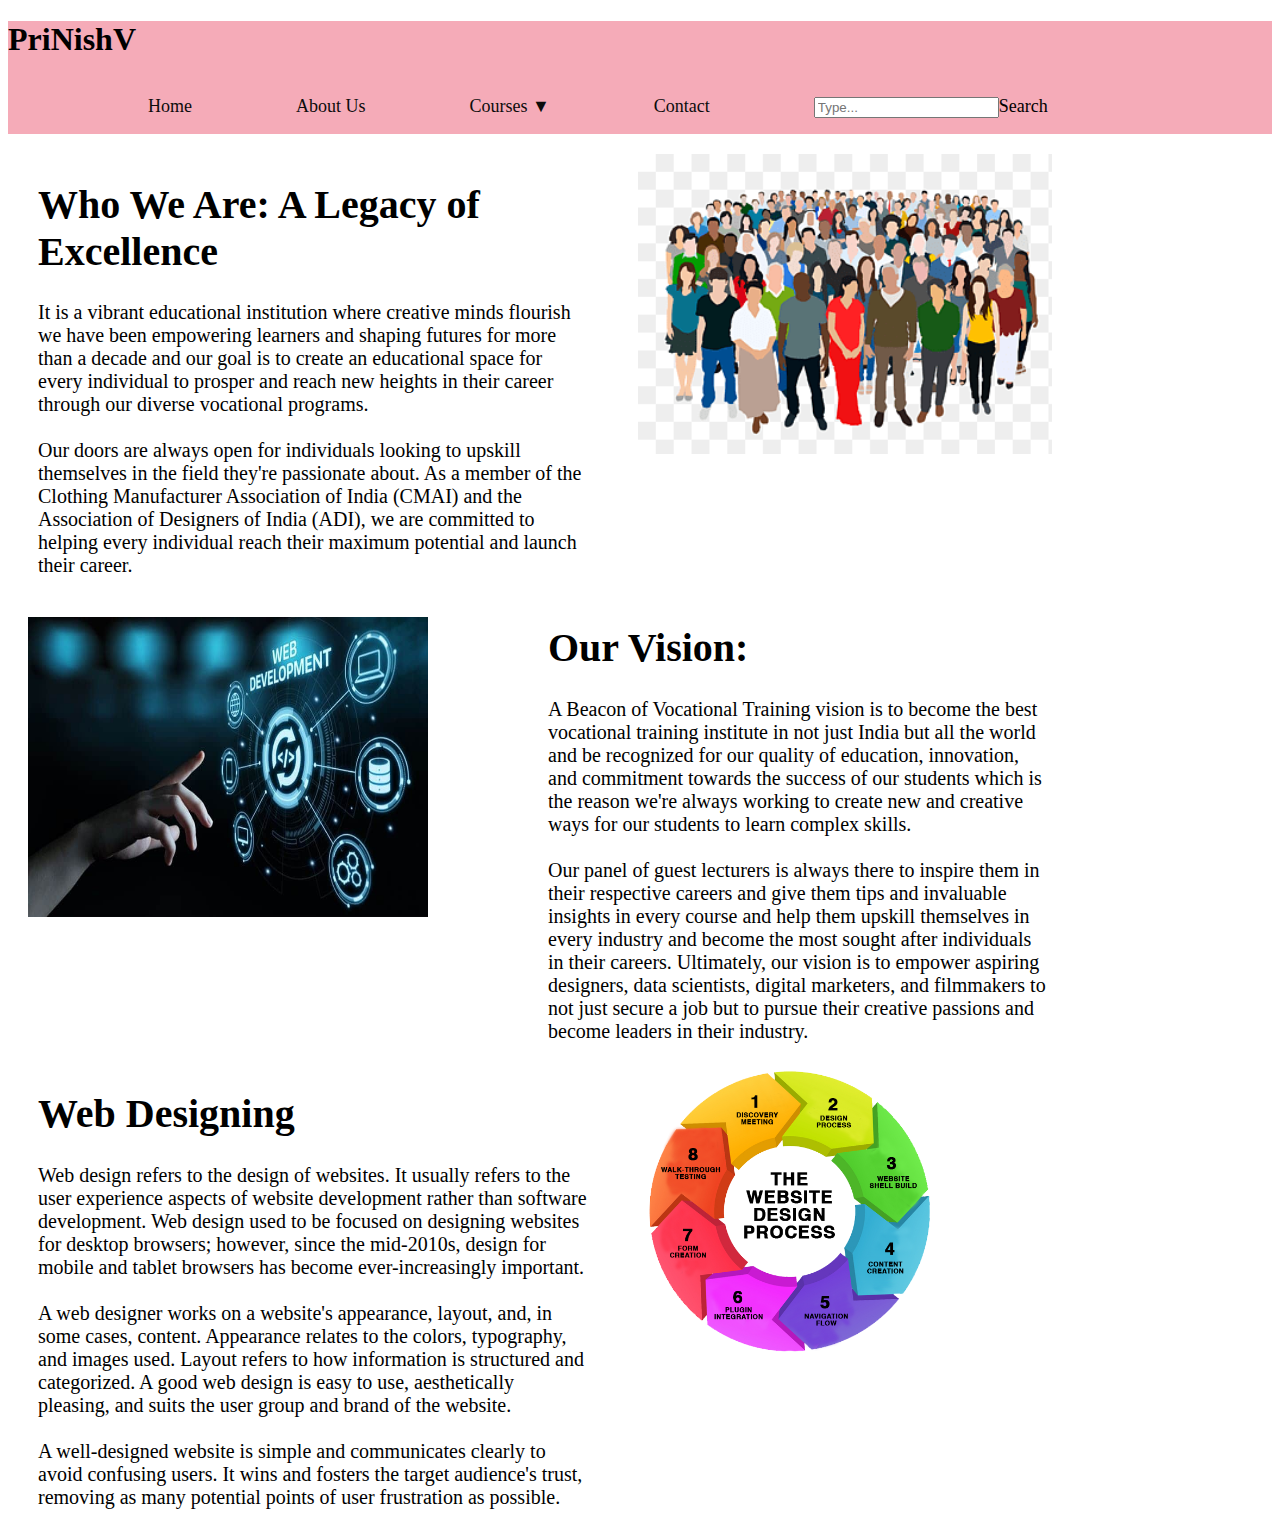
<file: aboutus.html>
<!DOCTYPE html>
<html lang="en">
<head>
    <meta charset="UTF-8">
    <meta name="viewport" content="width=device-width, initial-scale=1.0">
    <title>Document</title>
    <link rel="stylesheet" href="aboutus.css">
</head>

<body>
    <div class="navbar">
        <H1>PriNishV</H1>
        <ul>
            <li><a class="a1" href="" target="_blank">Home</a></li>
            <li><a class="a1" href="" target="_blank" >About Us</a></li>
            <li><a class="a1" href="" >Courses &#x25BC;</a>
            <div class="dropdown">
                <ul>
                    <li><a class="a2" href="" >3D Animation</a></li>
                    <li><a class="a2" href="" >Adobe Photoshop</a></li>
                    <li><a class="a2" href="" >Graphic Design</a></li>
                    <li><a class="a2" href="" >Languages &#x25BC;</a>
                       <div class="submenu">
                        <ul>
                           <li><a class="a2" href="" >JAVA</a></li>
                           <li><a class="a2" href="" ><HTML></HTML></a></li>
                           <li><a class="a2" href="" >C++</a></li>
                           <li><a class="a2" href="" >JAVASCRIPT</a></li>
                        </ul>
                       </div>
                    
                    
                    
                    </li>
                    <li><a class="a2" href="" >Artifical Intelligence</a></li>
                </ul>
            </div>
            </li>
            <li><a class="a1" href="contact.html" target="_blank" >Contact</a></li>
           <li> <input type="text" placeholder="Type...">Search</li>
        </ul>
    </div>



    <div class="div1">
        <div class="text1">
       <h1> Who We Are: A Legacy of Excellence</h1>
        It is a vibrant educational institution where 
        creative minds flourish we have been empowering learners and shaping futures for more 
        than a decade and our goal is to create an educational space for every individual to 
        prosper and reach new heights in their career through our diverse vocational programs.<br>

        <br>Our doors are always open for individuals looking to upskill themselves in the field
        they're passionate about. As a member of the Clothing Manufacturer Association of India 
        (CMAI) and the Association of Designers of India (ADI), we are committed to helping 
        every individual reach their maximum potential and launch their career.
        </div>

        <div class="image1" >
        <img src="person.jpg" height="300">
        </div>
   </div>

<div class="div2">
    <div class ="image2" >
    <img src="1.jpg" height="300" width="400">
    </div>

    <div class="text2">
    <h1>Our Vision: </h1>
    A Beacon of Vocational Training vision is to become the best vocational
    training institute in not just India but all the world and be recognized for our 
    quality of education, innovation, and commitment towards the success of our students
    which is the reason we're always working to create new and creative ways for our
    students to learn complex skills.<br>

    <br>Our panel of guest lecturers is always there to inspire them in their respective careers
    and give them tips and invaluable insights in every course and help them upskill themselves
    in every industry and become the most sought after individuals in their careers. Ultimately,
    our vision is to empower aspiring designers, data scientists, digital marketers, and filmmakers
    to not just secure a job but to pursue their creative passions and become leaders in their industry.
    </div>
</div>

<div class="div3">
        <div class="text3">
       <h1> Web Designing</h1>
       Web design refers to the design of websites. It usually refers to the user experience aspects
       of website development rather than software development. Web design used to be focused on 
       designing websites for desktop browsers; however, since the mid-2010s, design for mobile 
       and tablet browsers has become ever-increasingly important.<br>

       <br>A web designer works on a website's appearance, layout, and, in some cases, content.
       Appearance relates to the colors, typography, and images used.

       Layout refers to how information is structured and categorized.
       A good web design is easy to use, aesthetically pleasing, and
       suits the user group and brand of the website.<br>

      <br> A well-designed website is simple and communicates clearly to avoid confusing users. It wins and
       fosters the target audience's trust, removing as many potential points of user frustration as possible.
        </div>

        <div class="image3" >
        <img src="webdesign.jpg" height="300">
        </div>
</div>


</body>
</html>
</file>
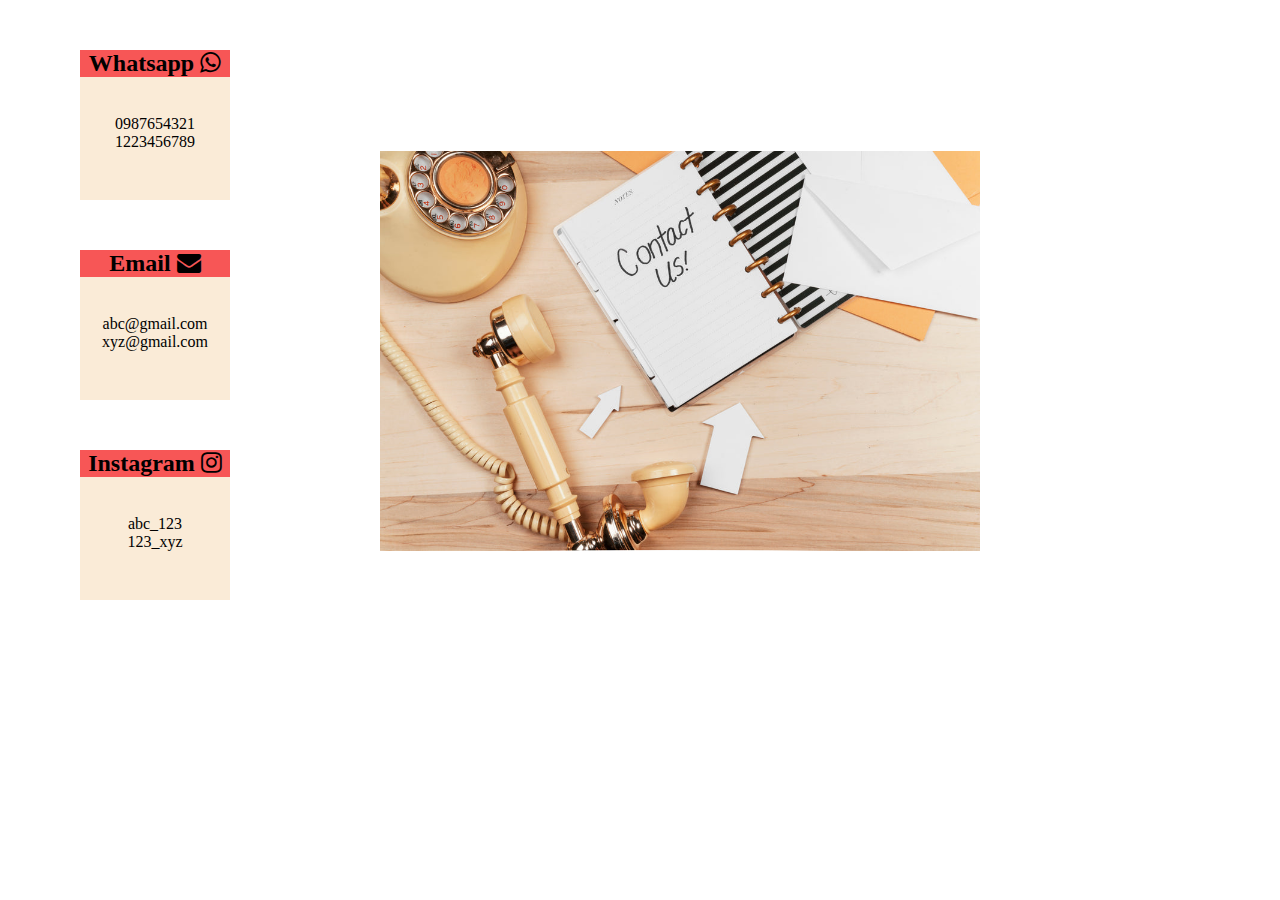
<file: contact.html>
<!DOCTYPE html>
<html lang="en">
<head>
    <meta charset="UTF-8">
    <meta name="viewport" content="width=device-width, initial-scale=1.0">
    <title>Document</title>
    <link rel="stylesheet" href="contact.css">
    <link rel="stylesheet" href="https://cdnjs.cloudflare.com/ajax/libs/font-awesome/4.7.0/css/font-awesome.min.css">
    
</head>
<body>
<div class ="a1">
    <h2>Whatsapp <i class="fa fa-whatsapp"></i></h2>
    <br>0987654321
    <br>1223456789
    <div class="a2">
        <img src="contactus.jpg" height="400">
     </div>
</div>
<div class ="a1">
    <h2>Email <i class="fa fa-envelope"></i></h2>
    <br>abc@gmail.com
    <br>xyz@gmail.com
</div>
    <div class ="a1">
        <h2>Instagram <i class="fa fa-instagram"></i></h2>
        <br>abc_123
        <br>123_xyz
    </div>     
</body>
</html>
</file>
<file: aboutus.css>
.navbar{
    background-color: rgb(245, 171, 184); 
}
.navbar ul{
    display: inline-block;
    
}
.navbar ul li{
    font-size: large;
    display: inline-block;
    margin-left: 100px;
    
}
.navbar ul li:hover{
    background-color: rgb(243, 234, 234);
    
}

.dropdown{
    color: white;
    position: absolute;
    display: none;
}
.dropdown ul li{
    display:block;
    margin:0px;
    padding: 0px;
    
    
}
.dropdown ul{
    margin:0px;
    padding: 0px;
}
.navbar ul li:hover .dropdown{
    background-color: yellow;
    display: block;  
}
.a1{
    text-decoration: none;
    color: rgb(12, 12, 12);
}
.a2{
text-decoration: none;
color: rgb(7, 7, 7);
}
.form1{
    /* display:inline-block; */
    color: white;
    background-color: rgb(12, 12, 12);
    font-size: medium;
    height: 170px;
    width: 300px;
    text-align:center;
    padding : 10px;
    position: absolute;
    right: 50px;
    top: 150px;
    
}
#but1{
    background-color: rgb(239, 232, 26);
    font-size: 30px;
}
#but2{
    background-color: yellow;
    font-size: large;
}
.a3{
    text-decoration: none;
    background-color: yellow;
    color:black;
}
.submenu{
    background-color: white;
    position: absolute;
    left: 150px;
    top: 60px;
    display: none;
}
.dropdown ul li:hover .submenu{
    display: block;
}   
   
   
   
   



.div1{
    display: flex;
    margin: 20px;
}
.text1{
    width: 550px;
    margin-left: 10px;
    font-size: 20px;
}
.image1{
    width: 400px;
    margin-left: 50px;
}
.div2{
    display: flex;
}
.image2{
    height: 200px;
    margin: 20px;
}
.text2{
    width: 500px;
    margin-left: 100px;
    font-size: 20px;

}

.div3{
    display: flex;
    margin: 20px;
}
.text3{
    width: 550px;
    margin-left: 10px;
    font-size: 20px;
}
.image3{
    width: 400px;
    margin-left: 50px;
}
</file>
<file: contact.css>
body{
    margin: 0px;
    padding: 0px;
}
.a1{
    background-color:antiquewhite;
    width: 150px;
    height: 150px;
    margin-left: 80px;
    margin-top: 50px;
    text-align: center;
}
.a2{
    margin-left: 300px;
    margin-top: 0px;
}
h2{
    background-color: rgb(247, 86, 86);
    
}
</file>
